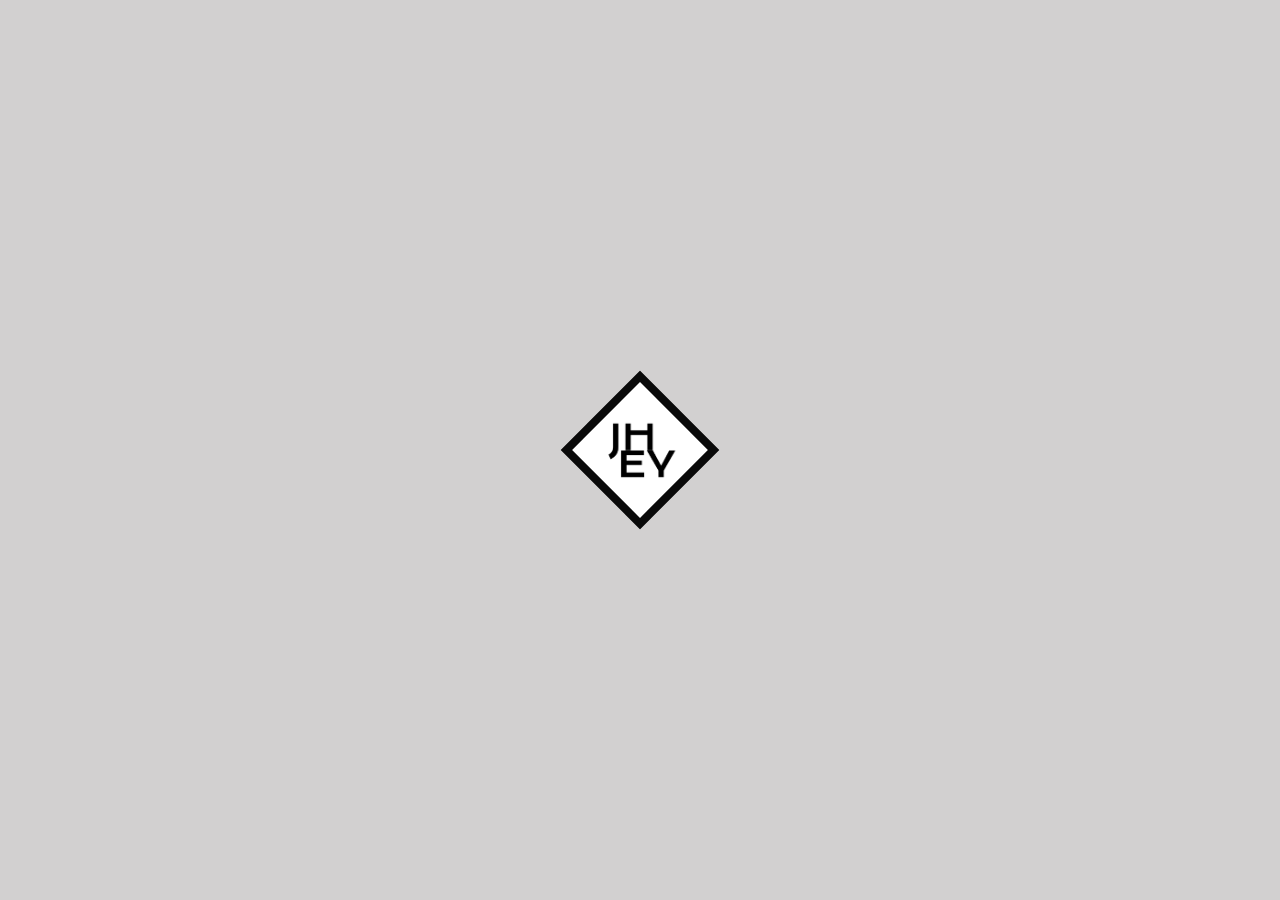
<file: jhey/about.html>
<!DOCTYPE html>
<html lang="en">

<head>
    <link rel="icon" href="./assets/icon/logo.png" type="image/x-icon">
    <meta charset="UTF-8">
    <meta name="viewport" content="width=device-width, initial-scale=1.0">
    <link rel="stylesheet" href="./style.css">
    <title>About Page</title>
</head>

<body>

    <main class="about">
        <header>
            <nav class="navigation max-width">
                <div class="navigation__logo"></div>
                <ul class="navigation__links">
                    <li class="navigation__link"><a href="index.html">home</a></li>
                    <li class="navigation__link active"><a href="about.html">about</a></li>
                    <li class="navigation__link"><a href="gallery.html">gallery</a></li>
                    <li class="navigation__link"><a href="blog.html">blog</a></li>
                    <li class="navigation__link"><a href="contact.html">contact</a></li>
                </ul>
            </nav>
        </header>

        <section class="about__content max-width">
            <div class="about__introduction">
                <h1>about me</h1>
                <p>
                    Hi, my name is Jherald Jay M. Halos 21 years old. Living at Sta. Lucia, Ilocos Sur with my parents.
                    I'm currently studying at Ilocos Sur Polytechnic State College (ISPSC) as a Information Technology
                    (IT) and 2nd year student.
                    <br>
                </p>
                <br>
                <h3>
                    I like to learn new things that comes to mind like:
                </h3>
                <ul class="list">
                    <li>boxing</li>
                    <li>pen spinning</li>
                    <li>learning new language</li>
                    <li>sign language</li>
                    <li>taxes</li>
                    <li>crypto</li>
                    <li>etc...</li>
                </ul>
                <br>
                <p>
                    I'm really passionate to learn new things that I see is interesting.
                    <br>
                    I'm a reserve kind of guy, don't talk much and only talk when you talk to me. Either to say that I
                    want to be successful in th future, live in carefree life and live long.
                </p>
            </div>
            <div class="about__img">
                <img src="./assets/img/1.png" alt="">
            </div>
        </section>
    </main>

    <div class="page-loader active">
        <div>
            <img src="./assets/icon/logo.png">
            <span class="loader"></span>
        </div>
    </div>

    <script>
        document.addEventListener('DOMContentLoaded', function () {

            // Select page loader element
            const pageLoader = document.querySelector('.page-loader');

            // create a delay for transition/request
            const request = (secs) => new Promise(resolve => setTimeout(resolve, secs));

            // function for removing the pageloader
            async function removePageLoader() {
                await request(2000)
                pageLoader.classList.remove('active')
            }

            // calling the function
            removePageLoader();
        })
    </script>
</body>

</html>
</file>
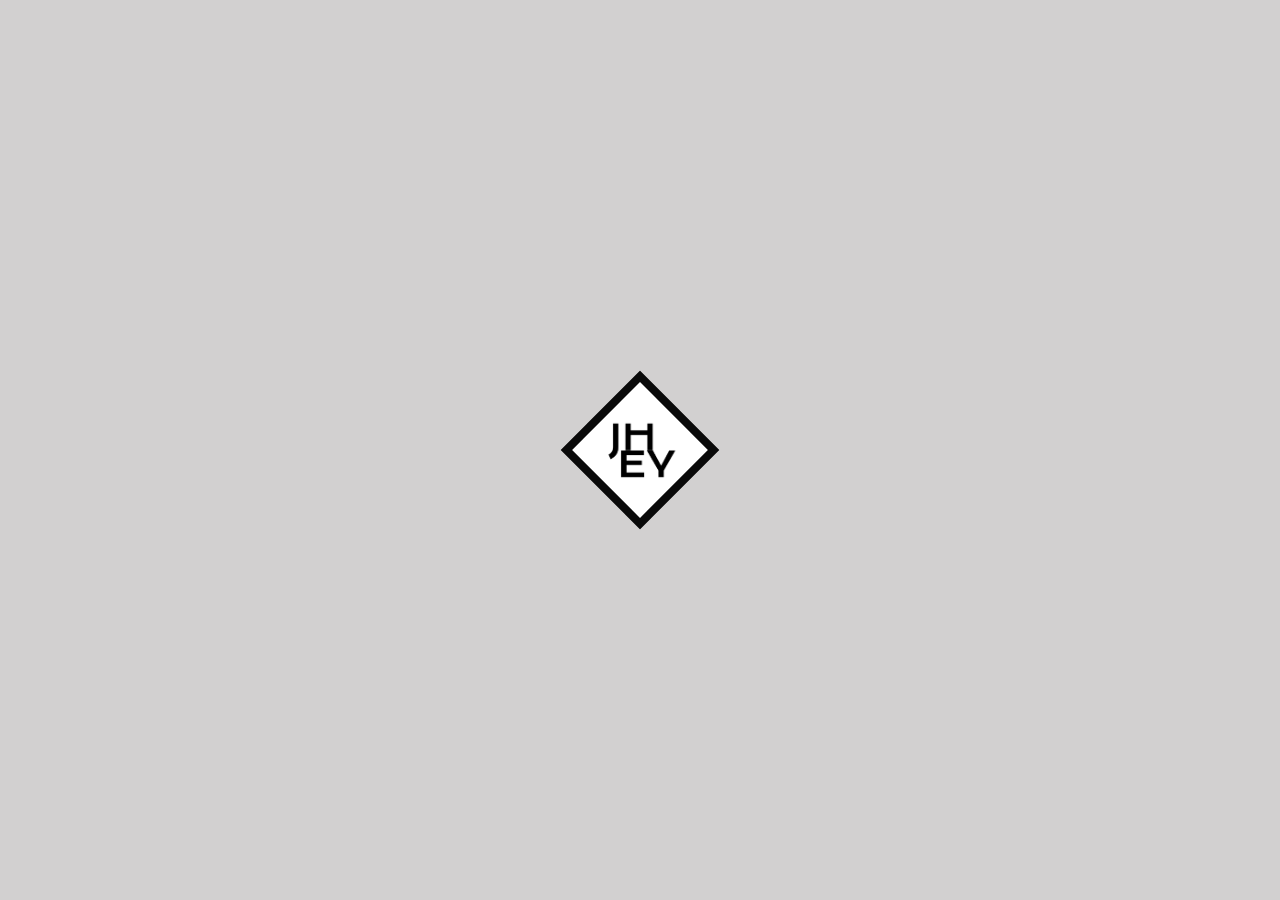
<file: jhey/blog.html>
<!DOCTYPE html>
<html lang="en">

<head>
    <link rel="icon" href="./assets/icon/logo.png" type="image/x-icon">
    <meta charset="UTF-8">
    <meta name="viewport" content="width=device-width, initial-scale=1.0">
    <link rel="stylesheet" href="style.css">
    <title>Blog Page</title>
</head>

<body class="blog">
    <header>
        <nav class="navigation max-width">
            <div class="navigation__logo">
            <a href="index.html" class="navigation__logo"></a>
            </div>
            <ul class="navigation__links">
                <li class="navigation__link"><a href="index.html">home</a></li>
                <li class="navigation__link"><a href="about.html">about</a></li>
                <li class="navigation__link"><a href="gallery.html">gallery</a></li>
                <li class="navigation__link active"><a href="blog.html">blog</a></li>
                <li class="navigation__link"><a href="contact.html">contact</a></li>
            </ul>
        </nav>
    </header>
    <section class="blog__content max-width">
        <div class="blog__body">
            <div class="blog__body1">
                <h1>Major Milestone Achieved in New Quantum Computing Architecture</h1>
                <p>
                    Coherence stands as a pillar of effective communication, whether it is in writing, speaking or
                    information processing. This principle extends to quantum bits, or qubits, the building blocks
                    of quantum computing. A quantum computer could one day tackle previously insurmountable
                    challenges in climate prediction, material design, drug discovery and more.
                </p>
                <br>
                <p>A team led by the U.S. Department of Energy's (DOE) Argonne National Laboratory has achieved a
                    major milestone toward future quantum computing. They have extended the coherence time for their
                    novel type of qubit to an impressive 0.1 milliseconds nearly a thousand times better than the
                    previous record.
                </p>
                <p>In everyday life, 0.1 milliseconds is as fleeting as a blink of an eye. However, in the quantum
                    world, it represents a long enough window for a qubit to perform many thousands of operations.
                    Unlike classical bits, qubits seemingly can exist in both states, 0 and 1. For any working
                    qubit, maintaining this mixed state for a sufficiently long coherence time is imperative. The
                    challenge is to safeguard the qubit against the constant barrage of disruptive noise from the
                    surrounding environment.
                </p>
                <br>
                <p>The team's qubits encode quantum information in the electron's motional (charge) states. Because
                    of that, they are called charge qubits. "Among various existing qubits, electron charge qubits
                    are especially attractive because of their simplicity in fabrication and operation, as well as
                    compatibility with existing infrastructures for classical computers," said Dafei Jin, a
                    professor at the University of Notre Dame with a joint appointment at Argonne and the lead
                    investigator of the project. "This simplicity should translate into low cost in building and
                    running large-scale quantum computers."
                    Jin is a former staff scientist at the Center for Nanoscale Materials (CNM), a DOE Office of
                    Science user facility at Argonne. While there, he led the discovery of their new type of qubit,
                    reported last year.
                    <br>
                    The team's qubit is a single electron trapped on an ultraclean solid-neon surface in a vacuum.
                    The neon is important because it resists disturbance from the surrounding environment. Neon is
                    one of a handful of elements that do not react with other elements. The neon platform keeps the
                    electron qubit protected and inherently guarantees a long coherence time.
                </p>
                <div class="citation">DOE/Argonne National Laboratory</div>
        </div>
    </section>
     <div class="page-loader active">
        <div>
            <img src="./assets/icon/logo.png">
            <span class="loader"></span>
        </div>
    </div>

    <script>
        document.addEventListener('DOMContentLoaded', function () {

            // Select page loader element
            const pageLoader = document.querySelector('.page-loader');

            // create a delay for transition/request
            const request = (secs) => new Promise(resolve => setTimeout(resolve, secs));

            // function for removing the pageloader
            async function removePageLoader() {
                await request(2000)
                pageLoader.classList.remove('active')
            }

            // calling the function
            removePageLoader();
        })
    </script>
</body>

</html>
</file>
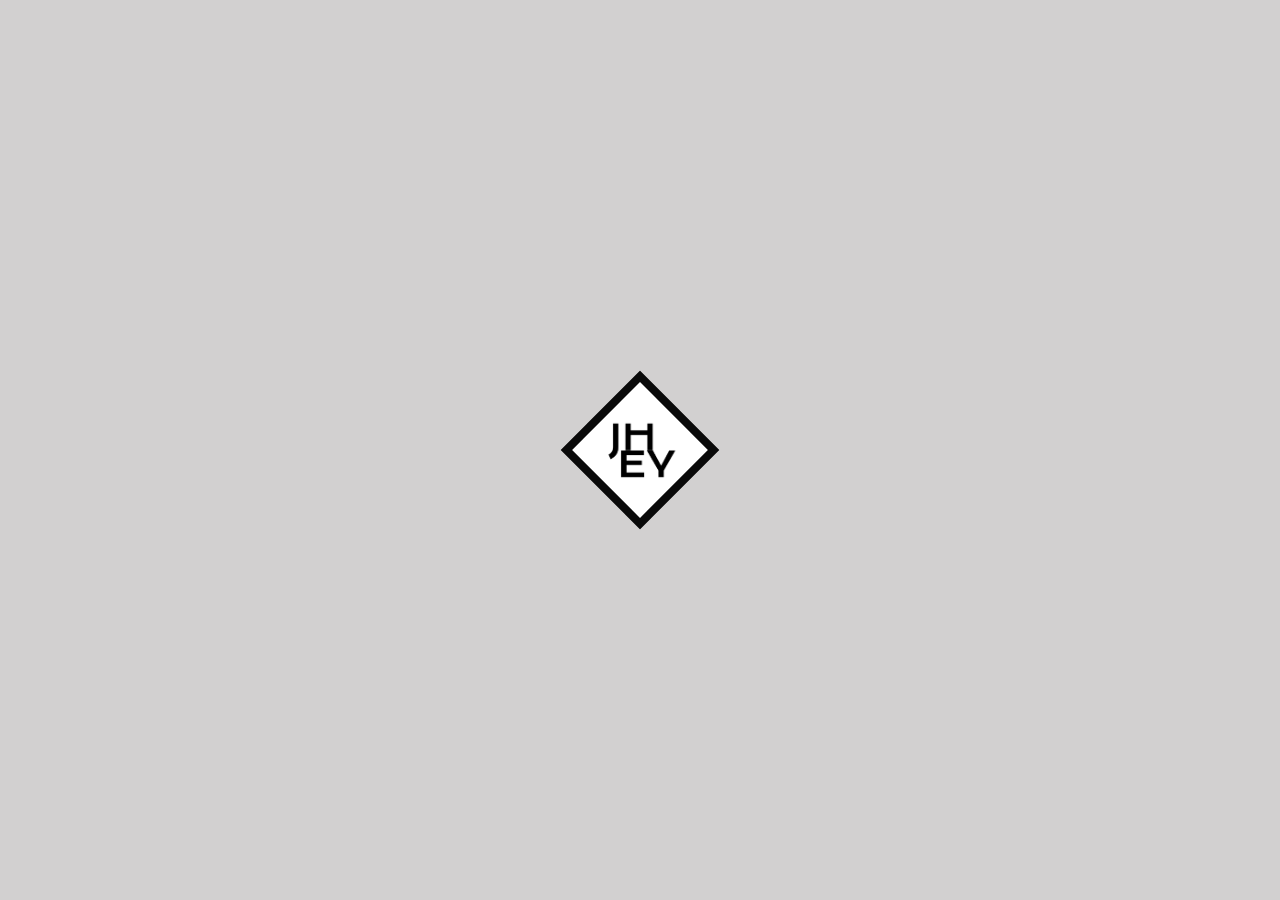
<file: jhey/contact.html>
<!DOCTYPE html>
<html lang="en">

<head>
    <link rel="icon" href="./assets/icon/logo.png" type="image/x-icon">
    <meta charset="UTF-8">
    <meta name="viewport" content="width=device-width, initial-scale=1.0">
    <link rel="stylesheet" href="./style.css">
    <title>Document</title>
</head>

<body>
    <main class="contact">
        <header>
            <nav class="navigation max-width">
                <div class="navigation__logo">
                <a href="index.html" class="navigation__logo"></a>
                </div>
                <ul class="navigation__links">
                    <li class="navigation__link"><a href="index.html">home</a></li>
                    <li class="navigation__link"><a href="about.html">about</a></li>
                    <li class="navigation__link"><a href="gallery.html">gallery</a></li>
                    <li class="navigation__link"><a href="blog.html">blog</a></li>
                    <li class="navigation__link active"><a href="contact.html">contact</a></li>
                </ul>
            </nav>
        </header>
        <section class="contact__content max-width">
            <div class="contact__img">
                <img src="./assets/img/3.png" alt="">
            </div>
            <div class="contact__introduction">
                <div class="contact__box">
                    <h1>Contact</h1>
                    <div>
                        <img src="./assets/icon/email.png" alt="" srcset="">
                        <a href="https://jheraldhalos8@gmail.com">jheraldhalos8@gmail.com</a>
                    </div>
                    <div>
                        <img src="./assets/icon/ig.png" alt="" srcset="">
                        <a href="https://www.instagram.com/jhey_h08/">jhey_h08</a>
                    </div>
                    <div>
                        <img src="./assets/icon/fb.png" alt="" srcset="">
                        <a href="https://web.facebook.com/dlarehj.halos">Jherald Jay Halos</a>
                    </div>
                    <div>
                        <img src="./assets/icon/mail.png" alt="" srcset="">
                        <a href="https://www.youtube.com/watch?v=xvFZjo5PgG0">095623123211</a>
                    </div>
                </div>
            </div>
    </main>
    <div class="page-loader active">
        <div>
            <img src="./assets/icon/logo.png">
            <span class="loader"></span>
        </div>
    </div>

    <script>
        document.addEventListener('DOMContentLoaded', function () {

            // Select page loader element
            const pageLoader = document.querySelector('.page-loader');

            // create a delay for transition/request
            const request = (secs) => new Promise(resolve => setTimeout(resolve, secs));

            // function for removing the pageloader
            async function removePageLoader() {
                await request(2000)
                pageLoader.classList.remove('active')
            }

            // calling the function
            removePageLoader();
        })
    </script>
</body>

</html>
</file>
<file: jhey/style.css>
* {
    padding: 0;
    margin: 0;
    box-sizing: border-box;
    text-decoration: none;
    scroll-behavior: smooth;
}


/* Font Family */
@font-face {
    font-family: 'Krona';
    src: url('KronaOne-Regular.eot');
    src: local('Krona One'), local('KronaOne-Regular'),
        url('./fonts/Krono-one/KronaOne-Regular.eot?#iefix') format('embedded-opentype'),
        url('./fonts/Krono-one/KronaOne-Regular.woff2') format('woff2'),
        url('./fonts/Krono-one/KronaOne-Regular.woff') format('woff'),
        url('./fonts/Krono-one/KronaOne-Regular.ttf') format('truetype');
    font-weight: normal;
    font-style: normal;
}

@font-face {
    font-family: 'Karla';
    src: local('Karla Regular'), local('Karla-Regular'),
        url('./fonts/Karla-Regular/Karla-Regular.woff2') format('woff2'),
        url('./fonts/Karla-Regular/Karla-Regular.woff') format('woff'),
        url('./fonts/Karla-Regular/Karla-Regular.ttf') format('truetype');
    font-weight: 400;
    font-style: normal;
}


p {
    font-family: 'Karla';
    font-size: 1em;
    line-height: 1.5em;
    color: #312f2f;
}

h1,h2,h3 {
    font-family: 'Krona';
    color: #312f2f;
}

main {
    height: 100vh;
    overflow: hidden;
}

/* Global Class */
.max-width {
    max-width: 73rem;
    margin: auto;
}

@media (min-width: 1600px) {
    .max-width {
        max-width: 90rem
    }
}

/* Page loader */
.page-loader {
    position: fixed;
    top: 0;
    right: 0;
    bottom: 0;
    left: 0;
    background-color: #d2d0d0;
    height: 100vh;
    opacity: 0;
    visibility: hidden;
    transition: all 0.5s;
    z-index: 100;
    pointer-events: none;
}

.page-loader.active {
    opacity: 1;
    visibility: visible;
    pointer-events: unset;
}

.page-loader>div {
    display: flex;
    align-items: center;
    justify-content: center;
    flex-direction: column;
    gap: .25em;
    height: 100%;
}

.page-loader img {
    position: absolute;
    width: 5em;
    z-index: 20;
}

.loader {
    position: relative;
    width: 7em;
    height: 7em;
    background-color: rgba(0, 0, 0, 0.5);
    transform: rotate(45deg);
    overflow: hidden;
}

.loader:after {
    content: '';
    position: absolute;
    inset: 8px;
    margin: auto;
    background: #fff;
    z-index: -1;
}

.loader:before {
    content: '';
    position: absolute;
    inset: -15px;
    margin: auto;
    background: #090909;
    animation: diamondLoader 2s linear infinite;
    z-index: -1;
}

@keyframes diamondLoader {

    0%,
    10% {
        transform: translate(-64px, -64px) rotate(-45deg)
    }

    90%,
    100% {
        transform: translate(0px, 0px) rotate(-45deg)
    }
}

@keyframes flippx {

    0%,
    49% {
        transform: scaleX(1);
    }

    50%,
    100% {
        transform: scaleX(-1);
    }
}

@keyframes spin {
    100% {
        transform: rotate(360deg);
    }
}


/* Navigation Bar */
header {
    height: 90px;
    padding-top: .5em;
}

.navigation {
    display: flex;
    align-items: center;
    justify-content: space-between;

}

.navigation__logo {
    background: url('./assets/icon/logo.png') no-repeat;
    background-size: cover;
    width: 5em;
    height: 5em;
    cursor: pointer;
}

.navigation__logo {
    display: inline-block;


}

.navigation__links {
    display: flex;
    align-items: center;
    gap: 1.25em;
    list-style: none;
}

.navigation__link a {
    font-family: 'Krona';
    color: #312f2f;
    font-size: 1em;
    text-transform: uppercase;
    transition: all .2s ease;
    display: block;
}

.navigation__link a:hover,
.navigation__link.active a {
    color: #fff;
    transform: scale(1.2) translateY(-1px);
    text-shadow: 1px 1px 2px #4b4b4b;
}

/* Home */
.home {
    background: url('./assets/background/home-bg.png') no-repeat;
    background-size: cover;
}

.home__content {
    position: relative;
    height: calc(100% - 90px);
}

.home__content::before {
    content: '';
    width: 40em;
    height: 40em;
    position: absolute;
    transform: translate(-50%, -50%);
    top: 50%;
    left: 50%;
    background: #fff;
    border-radius: 50%;
    box-shadow: rgba(14, 30, 37, 0.12) 0px 2px 4px 0px, rgba(14, 30, 37, 0.32) 0px 2px 16px 0px;
}

.content__container {
    display: flex;
    align-items: center;
    justify-content: space-between;
    width: 100%;
    position: absolute;
    bottom: 2.5em;
    left: 0;
    text-transform: uppercase;
}

.container__text h3 {
    font-size: 1.5em;
    line-height: 1em;
    font-weight: 300;
}

.container__text h1 {
    font-size: 2.25em;
}

.content__image {
    position: relative;
    overflow: hidden;
    height: 100%;
    display: flex;
    align-items: center;
    justify-content: center;
}

.me__picture {
    max-width: 40em;
    width: 100%;
    position: absolute;
    bottom: 0;
    display: flex;
    align-items: center;
    justify-content: center;
    transition: transform 1s;
}

.me__picture img {
    width: 100%;
    height: 100%;
    object-fit: cover;
}

.slider__btn {
    position: absolute;
    top: 50%;
    z-index: 10;
    background: rgba(255, 255, 255, 0.7);
    border: none;
    color: #312f2f;
    border-radius: 50%;
    height: 1.5em;
    width: 1.5em;
    font-size: 1.75em;
    cursor: pointer;
    transition: all 0.3s;
    opacity: 0.9;
    display: flex;
    align-items: center;
    justify-content: center;
}

.slider__btn:hover {
    background-color: #fff;
    box-shadow: rgba(0, 0, 0, 0.1) 0px 4px 12px;
    opacity: 1;
}

.slider__left {
    left: 3%;
    transform: translate(-50%, -50%);
}

.slider__right {
    right: 3%;
    transform: translate(50%, -50%);
}


/* About */
.about {
    background: url('./assets/background/about-bg.png') no-repeat;
    background-size: cover;
}

.about__content {
    display: grid;
    grid-template-columns: repeat(2, 1fr);
    gap: 1em;
    position: relative;
    height: calc(100% - 90px);
}

.about__content::before {
    content: '';
    width: 35em;
    height: 35em;
    position: absolute;
    transform: translate(-50%, -50%);
    top: 45%;
    left: 76%;
    background: #fff;
    border-radius: 50%;
    box-shadow: rgba(14, 30, 37, 0.12) 0px 2px 4px 0px, rgba(14, 30, 37, 0.32) 0px 2px 16px 0px;
}

.about__introduction h1 {
    font-size: 1.5em;
    line-height: 2em;
    text-transform: capitalize;
    text-align: center;
}

.about__introduction h3 {
    font-size: .8em;
    font-weight: 300;
    margin: .5em 0;
}

.about__introduction .list {
    font-family: 'Karla';
    font-size: 1em;
    line-height: 1.5em;
    color: #312f2f;
    padding-left: 1em;
}

.about__img {
    overflow: hidden;
    position: relative;
    width: 100%;
    z-index: 10;
}

.about__img img {
    max-width: 40em;
    width: 100%;
    height: 100%;
    object-fit: contain;
    position: absolute;
    right: -.75em;
    bottom: -2.5em;
}

/* Gallery */
.gallery {
    background: url('./assets/background/gallery-bg.png') no-repeat;
    background-position: left;
    background-size: cover;
}

.gallery__content {
    position: relative;
    height: calc(100% - 90px);
}

.gallery__slider {
    position: relative;
    overflow: hidden;
    height: 100%;
    display: flex;
    align-items: center;
    justify-content: center;
}

.gallery__slide {
    width: 20em;
    height: 20em;
    position: absolute;
    display: flex;
    align-items: center;
    justify-content: center;
    transition: transform 1s;
    overflow: hidden;

}

.gallery__slide img {
    width: 100%;
    height: 100%;
    object-fit: fill;
    border-radius: 100%;
    box-shadow: rgba(14, 30, 37, 0.12) 0px 2px 4px 0px, rgba(14, 30, 37, 0.32) 0px 2px 16px 0px;
}

.gallery__btn {
    position: absolute;
    top: 50%;
    z-index: 10;
    background: rgba(255, 255, 255, 0.7);
    border: none;
    color: #312f2f;
    border-radius: 50%;
    height: 1.5em;
    width: 1.5em;
    font-size: 1.75em;
    cursor: pointer;
    transition: all 0.3s;
    opacity: 0.9;
    display: flex;
    align-items: center;
    justify-content: center;
}

.gallery__btn:hover {
    background-color: #fff;
    box-shadow: rgba(0, 0, 0, 0.1) 0px 4px 12px;
    opacity: 1;
}

.gallery__btn--left {
    left: 6%;
    transform: translate(-50%, -50%);
}

.gallery__btn--right {
    right: 6%;
    transform: translate(50%, -50%);
}


/* Blog */
.blog {
    background: url('./assets/background/blog-bg.png') no-repeat;
    background-size: cover;
    padding-bottom: 1em;
}


.blog__body {
    margin-top: 1em;
    position: relative;
    overflow: hidden;
    width: 100%;
    height: 40em;
}

.blog__body1 {
    width: 100%;
    padding: 1.5em 2em;
    background: rgba(191, 191, 191, 0.76);
    border-radius: 16px;
    box-shadow: 0 4px 30px rgba(0, 0, 0, 0.1);
    backdrop-filter: blur(5px);
    border: 1px solid rgba(191, 191, 191, 0.3);
    position: absolute;
    transition: transform 1s;
    overflow: hidden;
}

.blog__body1 h1 {
    font-size: 1.5em;
    line-height: 1.75em;
    text-align: center;
    margin-bottom: .25em;
}

.citation {
    text-align: center;
    font-family: 'Karla';
    margin-top: 1em;
    font-size: 1.25em;
}

/* Contact */
.contact {
    background: url('./assets/background/contact-bg.png') no-repeat;
    background-size: cover;
}

.contact__content {
    display: grid;
    grid-template-columns: repeat(2, 1fr);
    gap: 1em;
    position: relative;
    height: calc(100% - 90px);
}

.contact__content::before {
    content: '';
    width: 35em;
    height: 35em;
    position: absolute;
    transform: translate(-50%, -50%);
    top: 45%;
    left: 25%;
    background: #fff;
    border-radius: 50%;
    box-shadow: rgba(14, 30, 37, 0.12) 0px 2px 4px 0px, rgba(14, 30, 37, 0.32) 0px 2px 16px 0px;
}

.contact__img {
    overflow: hidden;
    position: relative;
    width: 100%;
    z-index: 10;
}

.contact__img img {
    max-width: 40em;
    width: 100%;
    height: 100%;
    object-fit: contain;
    position: absolute;
    right: 1.5em;
    bottom: -2.5em;
}

.contact__introduction {
    display: flex;
    align-items: center;
    justify-content: center;
}

.contact__box {
    max-width: 60%;
    width: 100%;
    padding: 2em;
    background: rgba(67, 67, 67, 0.68);
    border-radius: 1em;
    box-shadow: 0 4px 30px rgba(0, 0, 0, 0.1);
    backdrop-filter: blur(5px);
    border: 1px solid rgba(67, 67, 67, 0.3);
}

.contact__box>div {
    display: flex;
    align-items: center;
    gap: .5em;
    transition: all .3s;
}

.contact__box>div:hover {
    transform: translateX(-6px);
}

.contact__box h1 {
    text-align: center;
    line-height: 1.75em;
    margin-bottom: .5em;
}

.contact__box a,
.contact__box p{
    color: #fff;
    font-family: 'karla';
}
.contact__box h1 {
    color: #fff;
}

.contact__box img {
    width: 1.5em;
    height: 1.5em;
}
</file>
